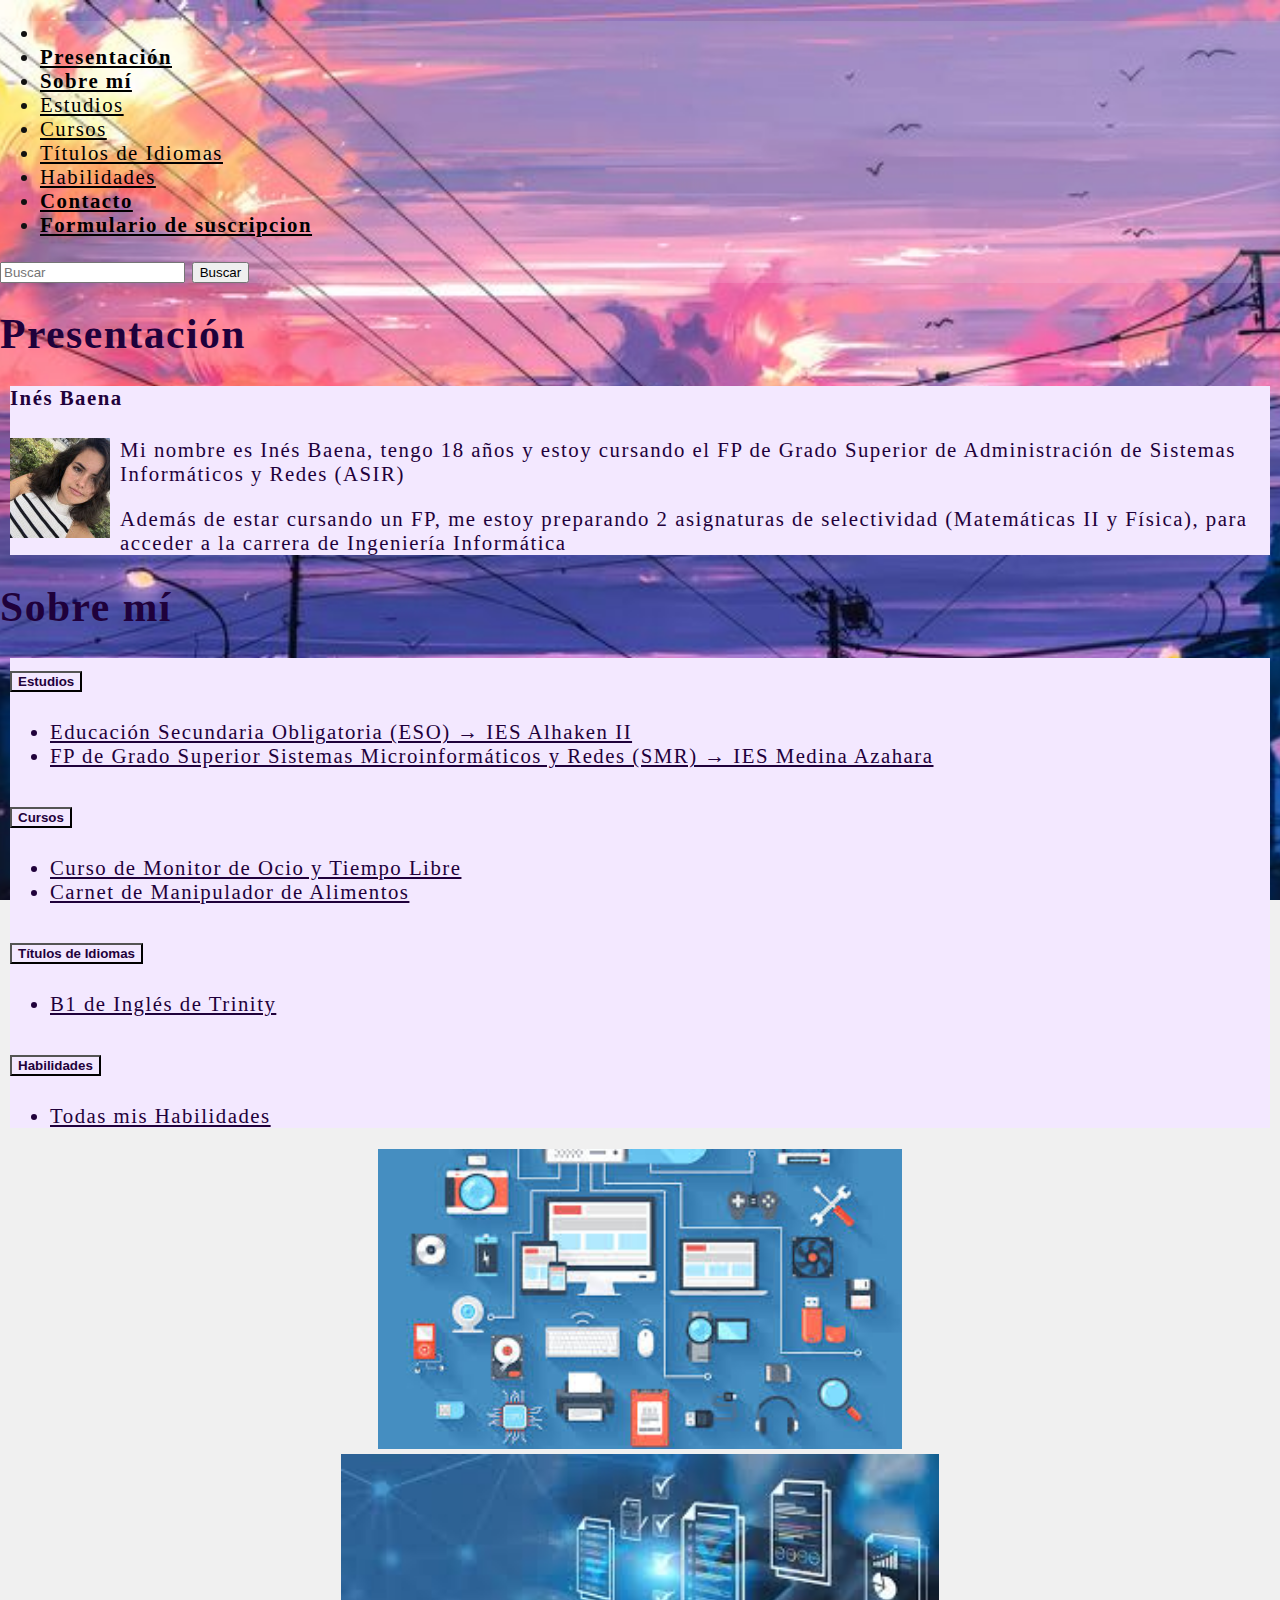
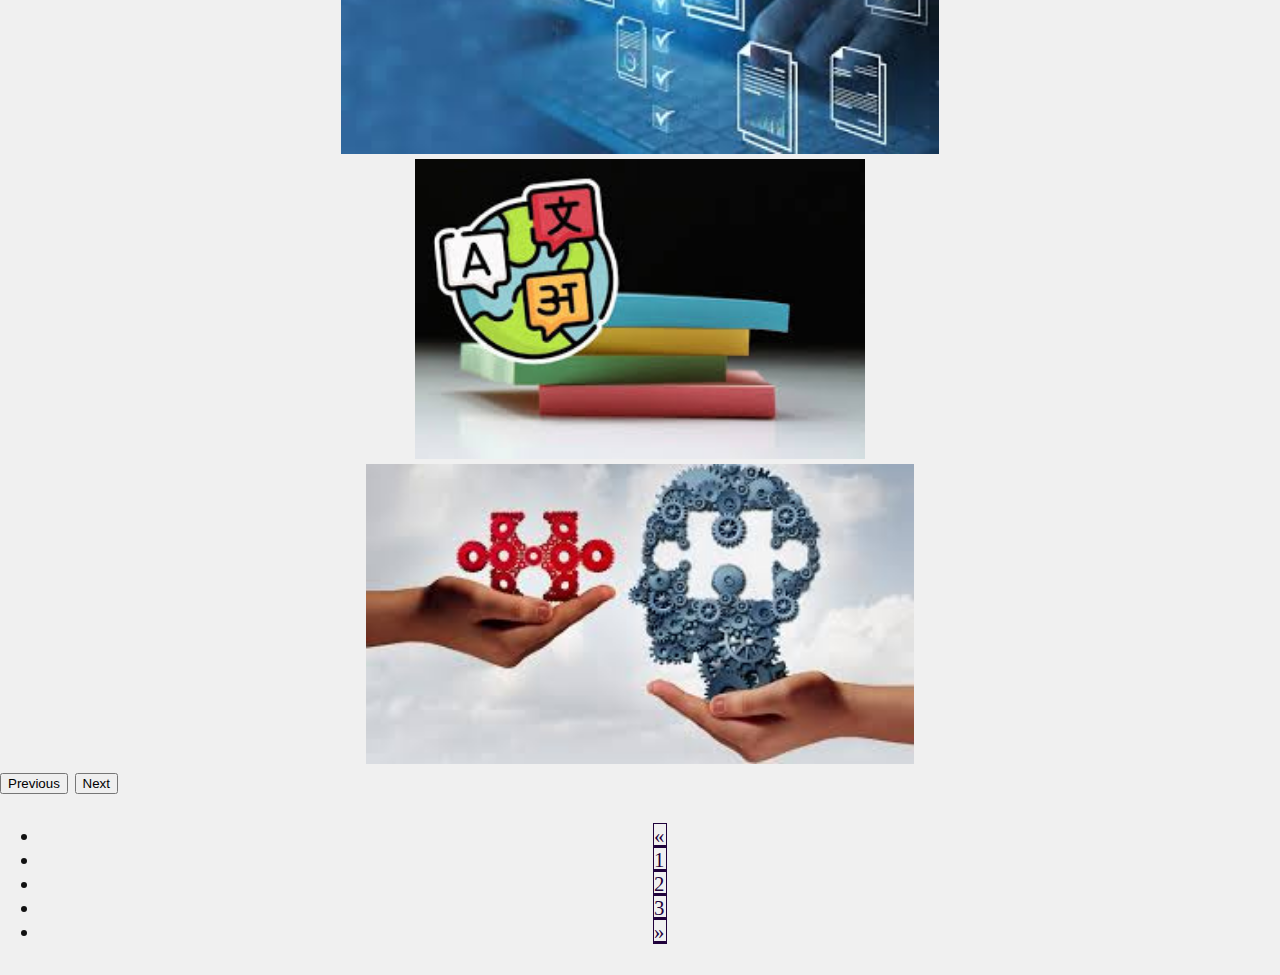
<file: index.html>
<!DOCTYPE html>
<html lang="en">
<head>
    <meta charset="UTF-8">
    <meta name="viewport" content="width=device-width, initial-scale=1.0">
    <title>Porfolio Ines Baena Rubio</title>
    <link href="https://cdn.jsdelivr.net/npm/bootstrap@5.3.8/dist/css/bootstrap.min.css" rel="stylesheet" integrity="sha384-sRIl4kxILFvY47J16cr9ZwB07vP4J8+LH7qKQnuqkuIAvNWLzeN8tE5YBujZqJLB" crossorigin="anonymous">
    <link href="https://cdn.jsdelivr.net/npm/bootstrap@5.3.8/dist/css/bootstrap.min.css" rel="stylesheet" integrity="sha384-sRIl4kxILFvY47J16cr9ZwB07vP4J8+LH7qKQnuqkuIAvNWLzeN8tE5YBujZqJLB" crossorigin="anonymous">
    <link rel="stylesheet" href="estilos/style.css">
</head>
<body>
    <script src="https://cdn.jsdelivr.net/npm/bootstrap@5.3.8/dist/js/bootstrap.bundle.min.js" integrity="sha384-FKyoEForCGlyvwx9Hj09JcYn3nv7wiPVlz7YYwJrWVcXK/BmnVDxM+D2scQbITxI" crossorigin="anonymous"></script>
    <nav class="navbar navbar-expand-lg bg-info">
    <div class="container-fluid">
        <div class="collapse navbar-collapse" id="navbarSupportedContent">
        <ul class="navbar-nav me-auto mb-2 mb-lg-0">
            <li class="nav-item">
            <li class="nav-item">
            <a class="nav-link active" aria-current="page" href="index.html" target="_blank" rel="noopener noreferrer" style="color: rgb(0, 0, 0);"><b>Presentación</b></a>
            </li>
            <li class="nav-item">
            <a class="nav-link active" aria-current="page" href="index.html" target="_blank" rel="noopener noreferrer" style="color: rgb(0, 0, 0);"><b>Sobre mí</b></a>
            </li>
            <li class="nav-item">
            <a class="nav-link active" aria-current="page" href="./paginas/pagina2.html" target="_blank" rel="noopener noreferrer" style="color: rgb(0, 0, 0);">Estudios</a>
            </li>
            <li class="nav-item">
            <a class="nav-link active" aria-current="page" href="./paginas/pagina2.html" target="_blank" rel="noopener noreferrer" style="color: rgb(0, 0, 0);">Cursos</a>
            </li>
            <li class="nav-item">
            <a class="nav-link active" aria-current="page" href="./paginas/pagina2.html" target="_blank" rel="noopener noreferrer" style="color: rgb(0, 0, 0);">Títulos de Idiomas</a>
            </li>
            <li class="nav-item">
            <a class="nav-link active" aria-current="page" href="./paginas/pagina2.html" target="_blank" rel="noopener noreferrer" style="color: rgb(0, 0, 0);">Habilidades</a>
            </li>
            <li class="nav-item">
            <a class="nav-link active" aria-current="page" href="./paginas/pagina3.html" target="_blank" rel="noopener noreferrer" style="color: rgb(0, 0, 0);"><b>Contacto</b></a>
            </li>
            <li class="nav-item">
            <a class="nav-link active" aria-current="page" href="./paginas/pagina4.html" target="_blank" rel="noopener noreferrer" style="color: rgb(0, 0, 0);"><b>Formulario de suscripcion</b></a>
            </li>
        </ul>
        <form class="d-flex" role="search">
            <input class="form-control me-2" type="search" placeholder="Buscar" aria-label="Search"/>
            <button class="btn btn-dark" type="submit">Buscar</button>
        </form>
        </div>
    </div>
    </nav>
    <section style="color: rgb(31, 1, 59);">
  <h1 style="color: 31, 1, 59;" class="ms-3">Presentación</h1>

  <div data-bs-spy="scroll" data-bs-target="#navbar-example2" data-bs-root-margin="0px 0px -40%" 
       data-bs-smooth-scroll="true" class="scrollspy-example p-3 rounded-2" tabindex="0"
       style="background-color: rgb(243, 232, 255); margin: 10px; color: rgb(31, 1, 59);">

    <h4 id="scrollspyHeading1" style="color: rgb(31, 1, 59);">Inés Baena</h4>
    <img src="images/f1.jpg" class="img-thumbnail" style="float: left; margin-right: 10px;">        

    <p>Mi nombre es Inés Baena, tengo 18 años y estoy cursando el FP de Grado Superior de Administración de Sistemas Informáticos y Redes (ASIR)</p>
    <p>Además de estar cursando un FP, me estoy preparando 2 asignaturas de selectividad (Matemáticas II y Física), para acceder a la carrera de Ingeniería Informática</p>
  </div>
</section>

  <h1 style="color: rgb(31, 1, 59);" class="ms-3">Sobre mí</h1>
  <div class="accordion accordion-flush" id="accordionFlushExample" 
       style="margin: 10px; background-color: rgb(243, 232, 255); border-radius: 10px;">

    <div class="accordion-item" style="background-color: rgb(243, 232, 255);" style="font-size: 1.3;">
      <h2 class="accordion-header">
        <button class="accordion-button collapsed" type="button" data-bs-toggle="collapse"
          data-bs-target="#flush-collapseOne" aria-expanded="false" aria-controls="flush-collapseOne"
          style="background-color: rgb(243, 232, 255); color: blueviolet;">
          <b style="color: rgb(31, 1, 59);" style="font-size: 1.3;">Estudios</b>
        </button>
      </h2>
      <div id="flush-collapseOne" class="accordion-collapse collapse" data-bs-parent="#accordionFlushExample">
        <div class="accordion-body" style="color: rgb(31, 1, 59);">
          <ul>
            <li><a href="./paginas/pagina2.html" target="_blank" rel="noopener noreferrer" style="color: rgb(31, 1, 59);">Educación Secundaria Obligatoria (ESO) → IES Alhaken II</a></li>
            <li><a href="./paginas/pagina2.html" target="_blank" rel="noopener noreferrer" style="color: rgb(31, 1, 59);"">FP de Grado Superior Sistemas Microinformáticos y Redes (SMR) → IES Medina Azahara</a></li>
          </ul>
        </div>
      </div>
    </div>

    <div class="accordion-item" style="background-color: rgb(243, 232, 255);">
      <h2 class="accordion-header">
        <button class="accordion-button collapsed" type="button" data-bs-toggle="collapse"
          data-bs-target="#flush-collapseTwo" aria-expanded="false" aria-controls="flush-collapseTwo"
          style="background-color: rgb(243, 232, 255); color: blueviolet;">
          <b style="color: rgb(31, 1, 59);" style="font-size: 1.3;">Cursos</b>
        </button>
      </h2>
      <div id="flush-collapseTwo" class="accordion-collapse collapse" data-bs-parent="#accordionFlushExample">
        <div class="accordion-body" style="color: rgb(31, 1, 59);">
          <ul>
            <li><a href="./paginas/pagina2.html" target="_blank" rel="noopener noreferrer" style="color: rgb(31, 1, 59);">Curso de Monitor de Ocio y Tiempo Libre</a></li>
            <li><a href="./paginas/pagina2.html" target="_blank" rel="noopener noreferrer" style="color: rgb(31, 1, 59);">Carnet de Manipulador de Alimentos</a></li>
          </ul>
        </div>
      </div>
    </div>

    <div class="accordion-item" style="background-color: rgb(243, 232, 255);">
      <h2 class="accordion-header">
        <button class="accordion-button collapsed" type="button" data-bs-toggle="collapse"
          data-bs-target="#flush-collapseThree" aria-expanded="false" aria-controls="flush-collapseThree"
          style="background-color: rgb(243, 232, 255); color: blueviolet;">
          <b style="color: rgb(31, 1, 59);" style="font-size: 1.3;">Títulos de Idiomas</b>
        </button>
      </h2>
      <div id="flush-collapseThree" class="accordion-collapse collapse" data-bs-parent="#accordionFlushExample">
        <div class="accordion-body" style="color: rgb(31, 1, 59);">
          <ul>
            <li><a href="./paginas/pagina2.html" target="_blank" rel="noopener noreferrer" style="color: rgb(31, 1, 59);"">B1 de Inglés de Trinity</a></li>
          </ul>
        </div>
      </div>
    </div>

    <div class="accordion-item" style="background-color: rgb(243, 232, 255);">
      <h2 class="accordion-header">
        <button class="accordion-button collapsed" type="button" data-bs-toggle="collapse"
          data-bs-target="#flush-collapseFour" aria-expanded="false" aria-controls="flush-collapseFour"
          style="background-color: rgb(243, 232, 255); color: blueviolet;">
          <b style="color: rgb(31, 1, 59);" style="font-size: 1.3;">Habilidades</b>
        </button>
      </h2>
      <div id="flush-collapseFour" class="accordion-collapse collapse" data-bs-parent="#accordionFlushExample">
        <div class="accordion-body" style="color: rgb(31, 1, 59);">
          <ul>
            <li><a href="./paginas/pagina2.html" target="_blank" rel="noopener noreferrer" style="color: rgb(31, 1, 59);"">Todas mis Habilidades</a></li>
          </ul>
        </div>
      </div>
    </div>

  </div>
</section>
<section>
<div id="carouselExample" class="carousel slide">
  <div class="carousel-inner">
    <div class="carousel-item active">
      <center><img src="./images/f3.jpeg" class="d-block w-50" alt="..." height="300"></center>
    </div>
    <div class="carousel-item">
      <center><img src="./images/f4.jpeg" class="d-block w-50" alt="..." height="300"></center>
    </div>
    <div class="carousel-item">
      <center><img src="./images/f9.jpeg" class="d-block w-50" alt="..." height="300"></center>
    </div>
    <div class="carousel-item">
      <center><img src="./images/f10.jpeg" class="d-block w-50" alt="..." height="300"></center>
    </div>
  </div>
  <button class="carousel-control-prev" type="button" data-bs-target="#carouselExample" data-bs-slide="prev">
    <span class="carousel-control-prev-icon" aria-hidden="true"></span>
    <span class="visually-hidden">Previous</span>
  </button>
  <button class="carousel-control-next" type="button" data-bs-target="#carouselExample" data-bs-slide="next">
    <span class="carousel-control-next-icon" aria-hidden="true"></span>
    <span class="visually-hidden">Next</span>
  </button>
</div>
</section>
<footer>
  <div class="footer-content">
  <nav aria-label="Page navigation example">
    <ul class="pagination justify-content-center">
      <li class="page-item">
        <a class="page-link" href="#" aria-label="Previous">
          <span aria-hidden="true">&laquo;</span>
        </a>
      </li>
      <li class="page-item"><a class="page-link" href="index.html" target="_blank" rel="noopener noreferrer">1</a></li>
      <li class="page-item"><a class="page-link" href="./paginas/pagina2.html" target="_blank" rel="noopener noreferrer">2</a></li>
      <li class="page-item"><a class="page-link" href="./paginas/pagina3.html" target="_blank" rel="noopener noreferrer">3</a></li>    
      <li class="page-item">
        <a class="page-link" href="paginas/pagina2.html" aria-label="Next">
          <span aria-hidden="true">&raquo;</span>
        </a>
      </li>
    </ul>
  </nav>
  </div>
</footer>
</body>
</html>
</file>
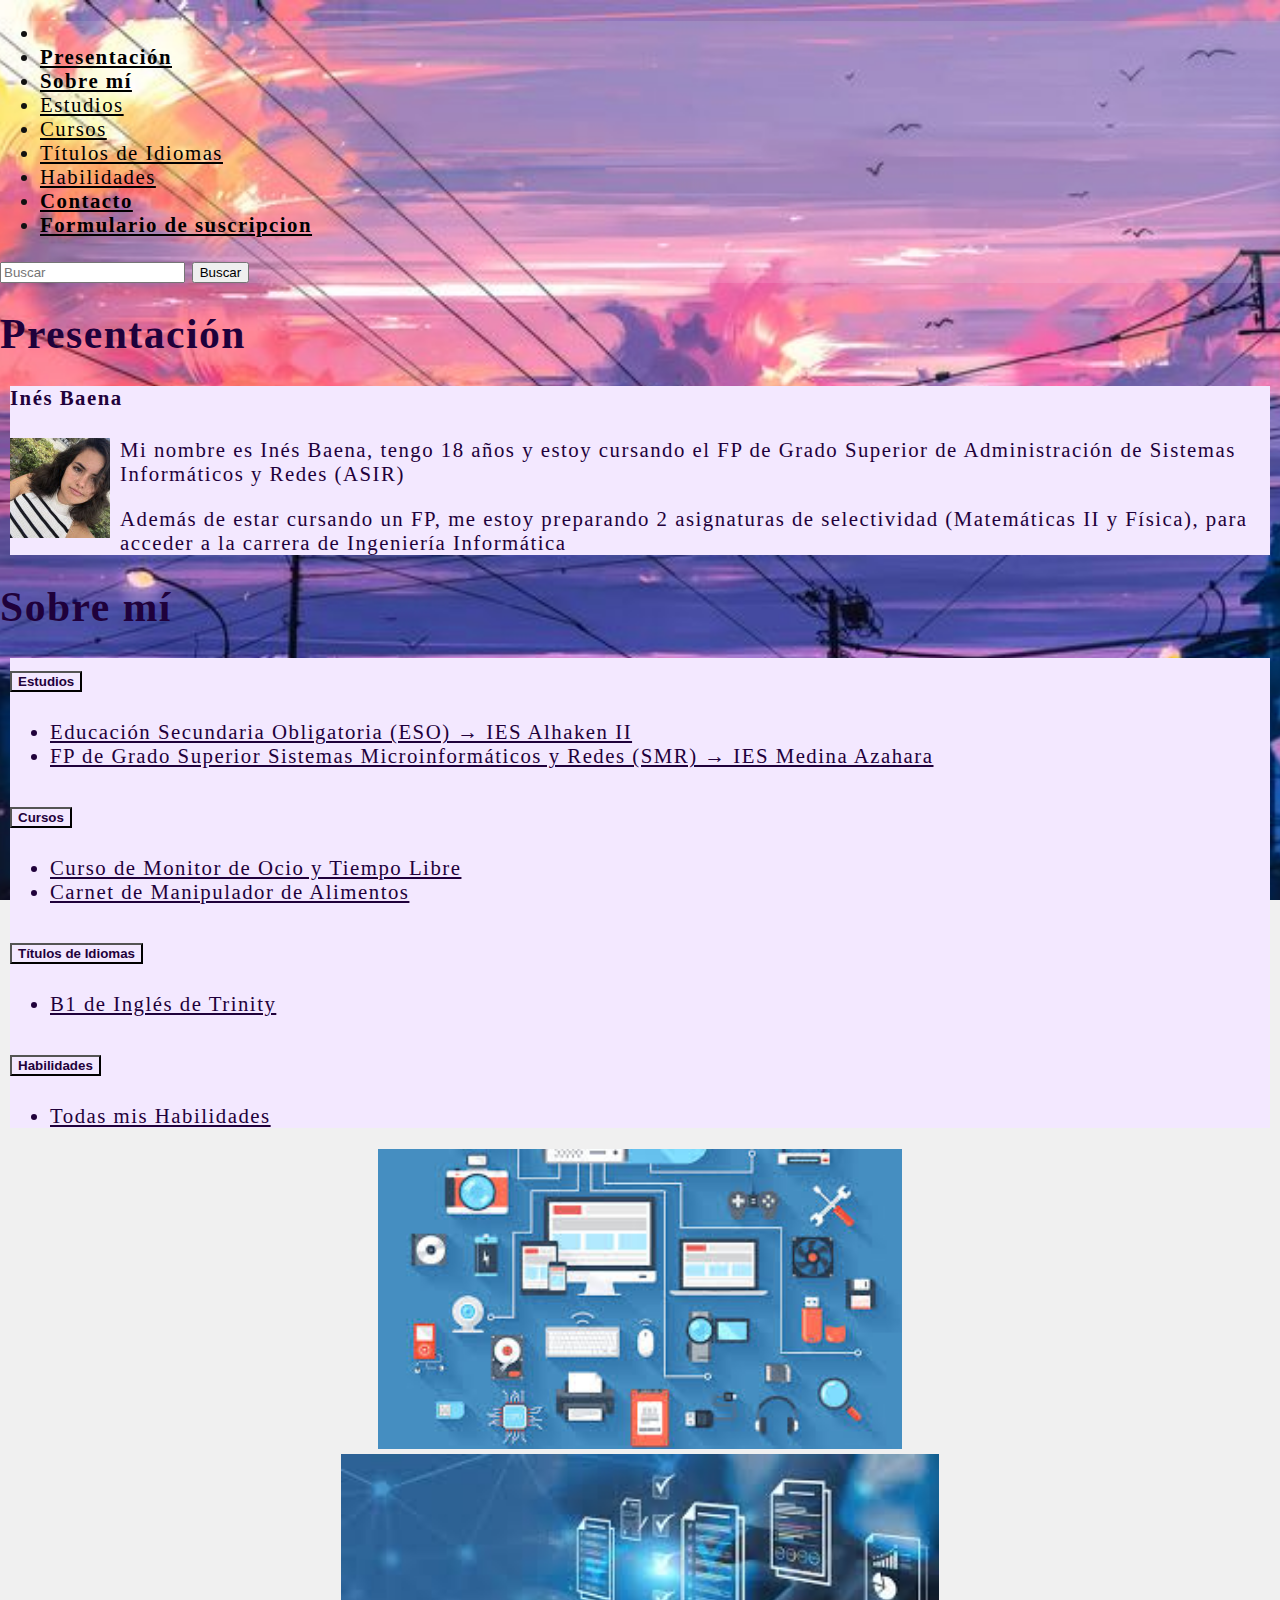
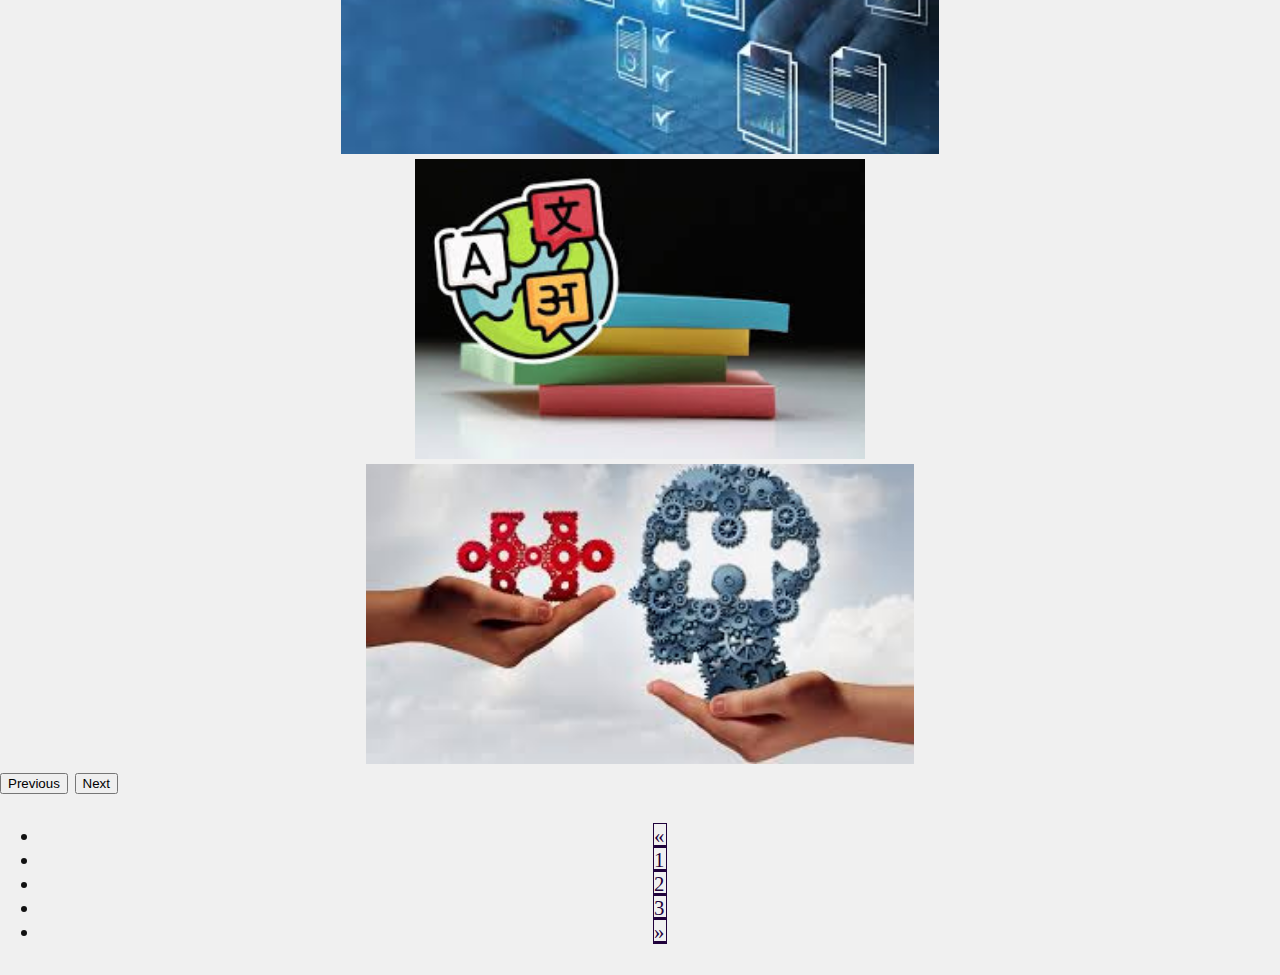
<file: PORFOLIO/index.html>
<!DOCTYPE html>
<html lang="en">
<head>
    <meta charset="UTF-8">
    <meta name="viewport" content="width=device-width, initial-scale=1.0">
    <title>Porfolio Ines Baena Rubio</title>
    <link href="https://cdn.jsdelivr.net/npm/bootstrap@5.3.8/dist/css/bootstrap.min.css" rel="stylesheet" integrity="sha384-sRIl4kxILFvY47J16cr9ZwB07vP4J8+LH7qKQnuqkuIAvNWLzeN8tE5YBujZqJLB" crossorigin="anonymous">
    <link href="https://cdn.jsdelivr.net/npm/bootstrap@5.3.8/dist/css/bootstrap.min.css" rel="stylesheet" integrity="sha384-sRIl4kxILFvY47J16cr9ZwB07vP4J8+LH7qKQnuqkuIAvNWLzeN8tE5YBujZqJLB" crossorigin="anonymous">
    <link rel="stylesheet" href="estilos/style.css">
</head>
<body>
    <script src="https://cdn.jsdelivr.net/npm/bootstrap@5.3.8/dist/js/bootstrap.bundle.min.js" integrity="sha384-FKyoEForCGlyvwx9Hj09JcYn3nv7wiPVlz7YYwJrWVcXK/BmnVDxM+D2scQbITxI" crossorigin="anonymous"></script>
    <nav class="navbar navbar-expand-lg bg-info">
    <div class="container-fluid">
        <div class="collapse navbar-collapse" id="navbarSupportedContent">
        <ul class="navbar-nav me-auto mb-2 mb-lg-0">
            <li class="nav-item">
            <li class="nav-item">
            <a class="nav-link active" aria-current="page" href="index.html" target="_blank" rel="noopener noreferrer" style="color: rgb(0, 0, 0);"><b>Presentación</b></a>
            </li>
            <li class="nav-item">
            <a class="nav-link active" aria-current="page" href="index.html" target="_blank" rel="noopener noreferrer" style="color: rgb(0, 0, 0);"><b>Sobre mí</b></a>
            </li>
            <li class="nav-item">
            <a class="nav-link active" aria-current="page" href="pagina2.html" target="_blank" rel="noopener noreferrer" style="color: rgb(0, 0, 0);">Estudios</a>
            </li>
            <li class="nav-item">
            <a class="nav-link active" aria-current="page" href="pagina2.html" target="_blank" rel="noopener noreferrer" style="color: rgb(0, 0, 0);">Cursos</a>
            </li>
            <li class="nav-item">
            <a class="nav-link active" aria-current="page" href="pagina2.html" target="_blank" rel="noopener noreferrer" style="color: rgb(0, 0, 0);">Títulos de Idiomas</a>
            </li>
            <li class="nav-item">
            <a class="nav-link active" aria-current="page" href="pagina2.html" target="_blank" rel="noopener noreferrer" style="color: rgb(0, 0, 0);">Habilidades</a>
            </li>
            <li class="nav-item">
            <a class="nav-link active" aria-current="page" href="pagina3.html" target="_blank" rel="noopener noreferrer" style="color: rgb(0, 0, 0);"><b>Contacto</b></a>
            </li>
            <li class="nav-item">
            <a class="nav-link active" aria-current="page" href="pagina4.html" target="_blank" rel="noopener noreferrer" style="color: rgb(0, 0, 0);"><b>Formulario de suscripcion</b></a>
            </li>
        </ul>
        <form class="d-flex" role="search">
            <input class="form-control me-2" type="search" placeholder="Buscar" aria-label="Search"/>
            <button class="btn btn-dark" type="submit">Buscar</button>
        </form>
        </div>
    </div>
    </nav>
    <section style="color: rgb(31, 1, 59);">
  <h1 style="color: 31, 1, 59;" class="ms-3">Presentación</h1>

  <div data-bs-spy="scroll" data-bs-target="#navbar-example2" data-bs-root-margin="0px 0px -40%" 
       data-bs-smooth-scroll="true" class="scrollspy-example p-3 rounded-2" tabindex="0"
       style="background-color: rgb(243, 232, 255); margin: 10px; color: rgb(31, 1, 59);">

    <h4 id="scrollspyHeading1" style="color: rgb(31, 1, 59);">Inés Baena</h4>
    <img src="images/f1.jpg" class="img-thumbnail" style="float: left; margin-right: 10px;">        

    <p>Mi nombre es Inés Baena, tengo 18 años y estoy cursando el FP de Grado Superior de Administración de Sistemas Informáticos y Redes (ASIR)</p>
    <p>Además de estar cursando un FP, me estoy preparando 2 asignaturas de selectividad (Matemáticas II y Física), para acceder a la carrera de Ingeniería Informática</p>
  </div>
</section>

  <h1 style="color: rgb(31, 1, 59);" class="ms-3">Sobre mí</h1>
  <div class="accordion accordion-flush" id="accordionFlushExample" 
       style="margin: 10px; background-color: rgb(243, 232, 255); border-radius: 10px;">

    <div class="accordion-item" style="background-color: rgb(243, 232, 255);" style="font-size: 1.3;">
      <h2 class="accordion-header">
        <button class="accordion-button collapsed" type="button" data-bs-toggle="collapse"
          data-bs-target="#flush-collapseOne" aria-expanded="false" aria-controls="flush-collapseOne"
          style="background-color: rgb(243, 232, 255); color: blueviolet;">
          <b style="color: rgb(31, 1, 59);" style="font-size: 1.3;">Estudios</b>
        </button>
      </h2>
      <div id="flush-collapseOne" class="accordion-collapse collapse" data-bs-parent="#accordionFlushExample">
        <div class="accordion-body" style="color: rgb(31, 1, 59);">
          <ul>
            <li><a href="pagina2.html" target="_blank" rel="noopener noreferrer" style="color: rgb(31, 1, 59);">Educación Secundaria Obligatoria (ESO) → IES Alhaken II</a></li>
            <li><a href="pagina2.html" target="_blank" rel="noopener noreferrer" style="color: rgb(31, 1, 59);"">FP de Grado Superior Sistemas Microinformáticos y Redes (SMR) → IES Medina Azahara</a></li>
          </ul>
        </div>
      </div>
    </div>

    <div class="accordion-item" style="background-color: rgb(243, 232, 255);">
      <h2 class="accordion-header">
        <button class="accordion-button collapsed" type="button" data-bs-toggle="collapse"
          data-bs-target="#flush-collapseTwo" aria-expanded="false" aria-controls="flush-collapseTwo"
          style="background-color: rgb(243, 232, 255); color: blueviolet;">
          <b style="color: rgb(31, 1, 59);" style="font-size: 1.3;">Cursos</b>
        </button>
      </h2>
      <div id="flush-collapseTwo" class="accordion-collapse collapse" data-bs-parent="#accordionFlushExample">
        <div class="accordion-body" style="color: rgb(31, 1, 59);">
          <ul>
            <li><a href="pagina2.html" target="_blank" rel="noopener noreferrer" style="color: rgb(31, 1, 59);">Curso de Monitor de Ocio y Tiempo Libre</a></li>
            <li><a href="pagina2.html" target="_blank" rel="noopener noreferrer" style="color: rgb(31, 1, 59);">Carnet de Manipulador de Alimentos</a></li>
          </ul>
        </div>
      </div>
    </div>

    <div class="accordion-item" style="background-color: rgb(243, 232, 255);">
      <h2 class="accordion-header">
        <button class="accordion-button collapsed" type="button" data-bs-toggle="collapse"
          data-bs-target="#flush-collapseThree" aria-expanded="false" aria-controls="flush-collapseThree"
          style="background-color: rgb(243, 232, 255); color: blueviolet;">
          <b style="color: rgb(31, 1, 59);" style="font-size: 1.3;">Títulos de Idiomas</b>
        </button>
      </h2>
      <div id="flush-collapseThree" class="accordion-collapse collapse" data-bs-parent="#accordionFlushExample">
        <div class="accordion-body" style="color: rgb(31, 1, 59);">
          <ul>
            <li><a href="pagina2.html" target="_blank" rel="noopener noreferrer" style="color: rgb(31, 1, 59);"">B1 de Inglés de Trinity</a></li>
          </ul>
        </div>
      </div>
    </div>

    <div class="accordion-item" style="background-color: rgb(243, 232, 255);">
      <h2 class="accordion-header">
        <button class="accordion-button collapsed" type="button" data-bs-toggle="collapse"
          data-bs-target="#flush-collapseFour" aria-expanded="false" aria-controls="flush-collapseFour"
          style="background-color: rgb(243, 232, 255); color: blueviolet;">
          <b style="color: rgb(31, 1, 59);" style="font-size: 1.3;">Habilidades</b>
        </button>
      </h2>
      <div id="flush-collapseFour" class="accordion-collapse collapse" data-bs-parent="#accordionFlushExample">
        <div class="accordion-body" style="color: rgb(31, 1, 59);">
          <ul>
            <li><a href="pagina2.html" target="_blank" rel="noopener noreferrer" style="color: rgb(31, 1, 59);"">Todas mis Habilidades</a></li>
          </ul>
        </div>
      </div>
    </div>

  </div>
</section>
<section>
<div id="carouselExample" class="carousel slide">
  <div class="carousel-inner">
    <div class="carousel-item active">
      <center><img src="./images/f3.jpeg" class="d-block w-50" alt="..." height="300"></center>
    </div>
    <div class="carousel-item">
      <center><img src="./images/f4.jpeg" class="d-block w-50" alt="..." height="300"></center>
    </div>
    <div class="carousel-item">
      <center><img src="./images/f9.jpeg" class="d-block w-50" alt="..." height="300"></center>
    </div>
    <div class="carousel-item">
      <center><img src="./images/f10.jpeg" class="d-block w-50" alt="..." height="300"></center>
    </div>
  </div>
  <button class="carousel-control-prev" type="button" data-bs-target="#carouselExample" data-bs-slide="prev">
    <span class="carousel-control-prev-icon" aria-hidden="true"></span>
    <span class="visually-hidden">Previous</span>
  </button>
  <button class="carousel-control-next" type="button" data-bs-target="#carouselExample" data-bs-slide="next">
    <span class="carousel-control-next-icon" aria-hidden="true"></span>
    <span class="visually-hidden">Next</span>
  </button>
</div>
</section>
<footer>
  <nav aria-label="Page navigation example">
    <ul class="pagination justify-content-center">
      <li class="page-item">
        <a class="page-link" href="#" aria-label="Previous">
          <span aria-hidden="true">&laquo;</span>
        </a>
      </li>
      <li class="page-item"><a class="page-link" href="index.html" target="_blank" rel="noopener noreferrer">1</a></li>
      <li class="page-item"><a class="page-link" href="pagina2.html" target="_blank" rel="noopener noreferrer">2</a></li>
      <li class="page-item"><a class="page-link" href="pagina3.html" target="_blank" rel="noopener noreferrer">3</a></li>    
      <li class="page-item">
        <a class="page-link" href="pagina2.html" aria-label="Next">
          <span aria-hidden="true">&raquo;</span>
        </a>
      </li>
    </ul>
  </nav>
</footer>
</body>
</html>
</file>
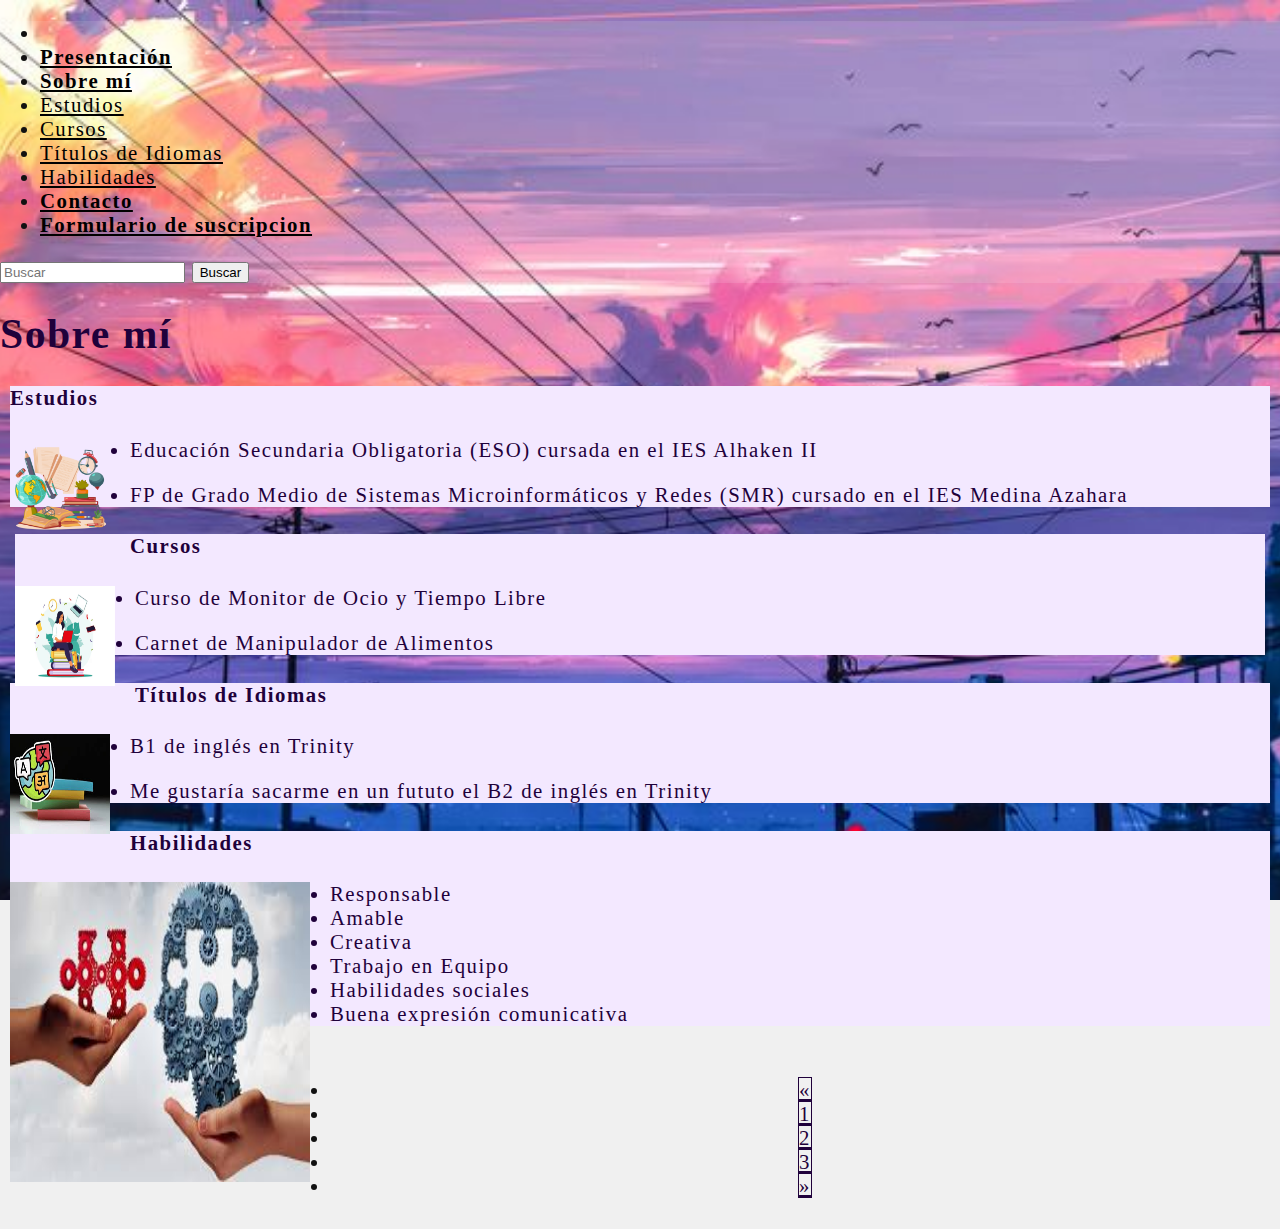
<file: paginas/pagina2.html>
<!DOCTYPE html>
<html lang="en">
<head>
    <meta charset="UTF-8">
    <meta name="viewport" content="width=device-width, initial-scale=1.0">
    <title>Porfolio Ines Baena Rubio</title>
    <link href="https://cdn.jsdelivr.net/npm/bootstrap@5.3.8/dist/css/bootstrap.min.css" rel="stylesheet" integrity="sha384-sRIl4kxILFvY47J16cr9ZwB07vP4J8+LH7qKQnuqkuIAvNWLzeN8tE5YBujZqJLB" crossorigin="anonymous">
    <link href="https://cdn.jsdelivr.net/npm/bootstrap@5.3.8/dist/css/bootstrap.min.css" rel="stylesheet" integrity="sha384-sRIl4kxILFvY47J16cr9ZwB07vP4J8+LH7qKQnuqkuIAvNWLzeN8tE5YBujZqJLB" crossorigin="anonymous">
    <link rel="stylesheet" href="../estilos/style.css">
</head>
<body>
    <script src="https://cdn.jsdelivr.net/npm/bootstrap@5.3.8/dist/js/bootstrap.bundle.min.js" integrity="sha384-FKyoEForCGlyvwx9Hj09JcYn3nv7wiPVlz7YYwJrWVcXK/BmnVDxM+D2scQbITxI" crossorigin="anonymous"></script>
    <nav class="navbar navbar-expand-lg bg-info">
    <div class="container-fluid">
        <div class="collapse navbar-collapse" id="navbarSupportedContent">
        <ul class="navbar-nav me-auto mb-2 mb-lg-0">
            <li class="nav-item">
            <li class="nav-item">
            <a class="nav-link active" aria-current="page" href="../index.html" target="_blank" rel="noopener noreferrer" style="color: rgb(0, 0, 0);"><b>Presentación</b></a>
            </li>
            <li class="nav-item">
            <a class="nav-link active" aria-current="page" href="./paginas/index.html" target="_blank" rel="noopener noreferrer" style="color: rgb(0, 0, 0);"><b>Sobre mí</b></a>
            </li>
            <li class="nav-item">
            <a class="nav-link active" aria-current="page" href="./pagina2.html" target="_blank" rel="noopener noreferrer" style="color: rgb(0, 0, 0);">Estudios</a>
            </li>
            <li class="nav-item">
            <a class="nav-link active" aria-current="page" href="pagina2.html" target="_blank" rel="noopener noreferrer" style="color: rgb(0, 0, 0);">Cursos</a>
            </li>
            <li class="nav-item">
            <a class="nav-link active" aria-current="page" href="pagina2.html" target="_blank" rel="noopener noreferrer" style="color: rgb(0, 0, 0);">Títulos de Idiomas</a>
            </li>
            <li class="nav-item">
            <a class="nav-link active" aria-current="page" href="pagina2.html" target="_blank" rel="noopener noreferrer" style="color: rgb(0, 0, 0);">Habilidades</a>
            </li>
            <li class="nav-item">
            <a class="nav-link active" aria-current="page" href="pagina3.html" target="_blank" rel="noopener noreferrer" style="color: rgb(0, 0, 0);"><b>Contacto</b></a>
            </li>
            <li class="nav-item">
            <a class="nav-link active" aria-current="page" href="pagina4.html" target="_blank" rel="noopener noreferrer" style="color: rgb(0, 0, 0);"><b>Formulario de suscripcion</b></a>
            </li>
        </ul>
        <form class="d-flex" role="search">
            <input class="form-control me-2" type="search" placeholder="Buscar" aria-label="Search"/>
            <button class="btn btn-dark" type="submit">Buscar</button>
        </form>
        </div>
    </div>
    </nav>
    <section style="color: rgb(31, 1, 59);">
  <h1 style="color: 31, 1, 59;" class="ms-3">Sobre mí</h1>

  <div data-bs-spy="scroll" data-bs-target="#navbar-example2" data-bs-root-margin="0px 0px -40%" 
       data-bs-smooth-scroll="true" class="scrollspy-example p-3 rounded-2" tabindex="0"
       style="background-color: rgb(243, 232, 255); margin: 10px; color: rgb(31, 1, 59);">

    <h4 id="scrollspyHeading1" style="color: rgb(31, 1, 59);">Estudios</h4>
    <img src="../images/f7.png" class="img-thumbnail" style="float: left; margin-right: 20px;" height="100" width="100">        
    <ul>
    <p></p>
    <li>Educación Secundaria Obligatoria (ESO) cursada en el IES Alhaken II</li>
    <p></p>
    <li>FP de Grado Medio de Sistemas Microinformáticos y Redes (SMR) cursado en el IES Medina Azahara</li>
    </ul>
  </div>
  <div data-bs-spy="scroll" data-bs-target="#navbar-example2" data-bs-root-margin="0px 0px -40%" 
       data-bs-smooth-scroll="true" class="scrollspy-example p-3 rounded-2" tabindex="0"
       style="background-color: rgb(243, 232, 255); margin: 15px; color: rgb(31, 1, 59);">

    <h4 id="scrollspyHeading1" style="color: rgb(31, 1, 59);">Cursos</h4>
    <img src="../images/f8.png" class="img-thumbnail" style="float: left; margin-right: 20px;"height="100" width="100">        
    <ul>
    <p></p>
    <li>Curso de Monitor de Ocio y Tiempo Libre</li>
    <p></p>
    <li>Carnet de Manipulador de Alimentos</li>
    </ul>
  </div>
  <div data-bs-spy="scroll" data-bs-target="#navbar-example2" data-bs-root-margin="0px 0px -40%" 
       data-bs-smooth-scroll="true" class="scrollspy-example p-3 rounded-2" tabindex="0"
       style="background-color: rgb(243, 232, 255); margin: 10px; color: rgb(31, 1, 59);">

    <h4 id="scrollspyHeading1" style="color: rgb(31, 1, 59);">Títulos de Idiomas</h4>
    <img src="../images/f9.jpeg" class="img-thumbnail" style="float: left; margin-right: 20px;" height="100" width="100">        
    <ul>
    <p></p>
    <li>B1 de inglés en Trinity</li>
    <p></p>
    <li>Me gustaría sacarme en un fututo el B2 de inglés en Trinity</li>
    </ul>
  </div>
  <div data-bs-spy="scroll" data-bs-target="#navbar-example2" data-bs-root-margin="0px 0px -40%" 
       data-bs-smooth-scroll="true" class="scrollspy-example p-3 rounded-2" tabindex="0"
       style="background-color: rgb(243, 232, 255); margin: 10px; color: rgb(31, 1, 59);">

    <h4 id="scrollspyHeading1" style="color: rgb(31, 1, 59);">Habilidades</h4>
    <img src="../images/f10.jpeg" class="img-thumbnail" style="float: left; margin-right: 20px;" height="300" width="300">      
    <ul>
    <li>Responsable</li>
    <li>Amable</li>
    <li>Creativa</li>
    <li>Trabajo en Equipo</li>
    <li>Habilidades sociales</li>
    <li>Buena expresión comunicativa</li>
    </ul>
  </div>
</section>
<footer>
  <div class="footer-content">
  <nav aria-label="Page navigation example">
    <ul class="pagination justify-content-center">
      <li class="page-item">
        <a class="page-link" href="../index.html" aria-label="Previous">
          <span aria-hidden="true">&laquo;</span>
        </a>
      </li>
      <li class="page-item"><a class="page-link" href="../index.html" target="_blank" rel="noopener noreferrer">1</a></li>
      <li class="page-item"><a class="page-link" href="pagina2.html" target="_blank" rel="noopener noreferrer">2</a></li>
      <li class="page-item"><a class="page-link" href="pagina3.html" target="_blank" rel="noopener noreferrer">3</a></li>    
      <li class="page-item">
        <a class="page-link" href="pagina3.html" aria-label="Next">
          <span aria-hidden="true">&raquo;</span>
        </a>
      </li>
    </ul>
  </nav>
  </div>
  </footer>
</footer>
</body>
</html>
</file>
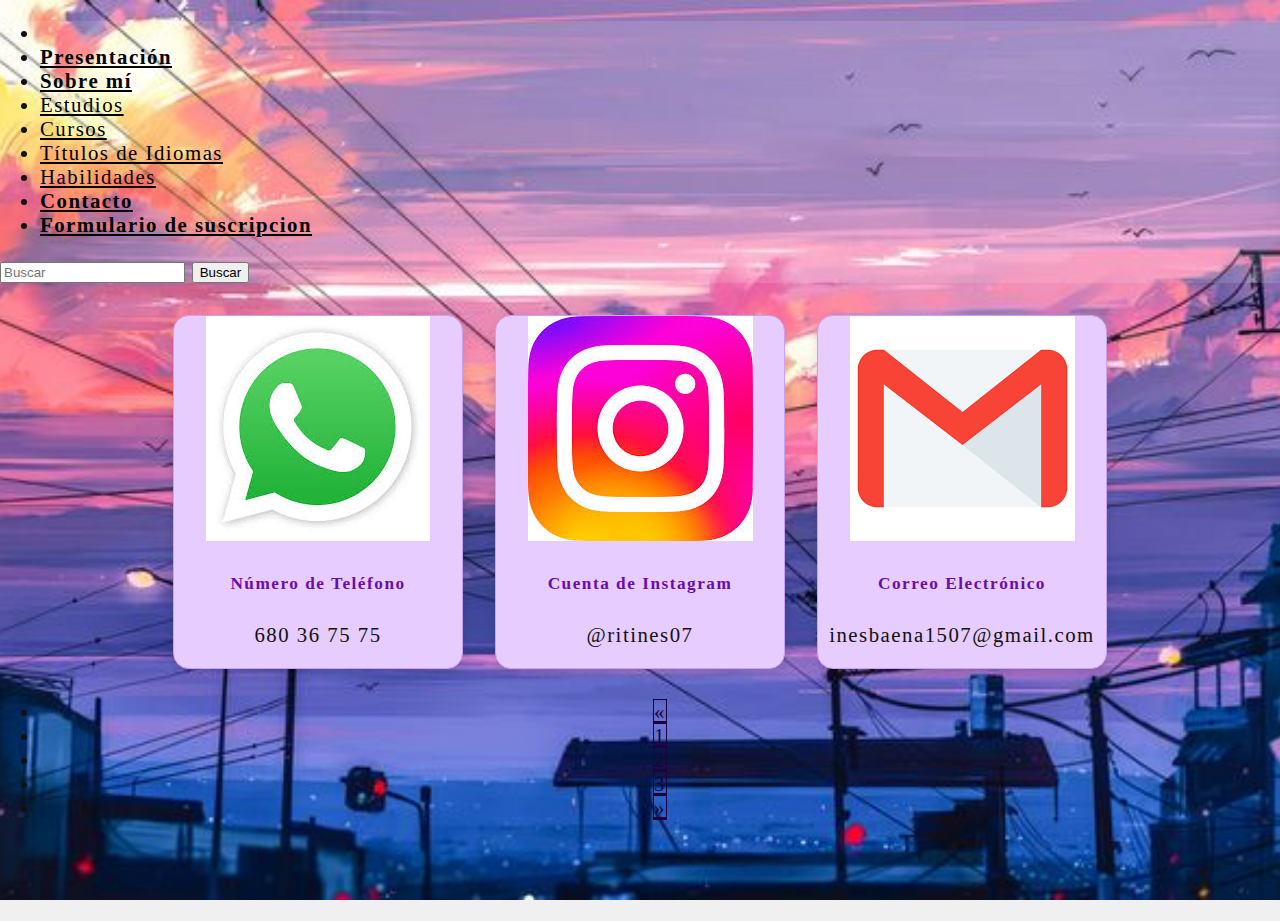
<file: paginas/pagina3.html>
<!DOCTYPE html>
<html lang="en">
<head>
    <meta charset="UTF-8">
    <meta name="viewport" content="width=device-width, initial-scale=1.0">
    <title>Porfolio Ines Baena Rubio</title>
    <link href="https://cdn.jsdelivr.net/npm/bootstrap@5.3.8/dist/css/bootstrap.min.css" rel="stylesheet" integrity="sha384-sRIl4kxILFvY47J16cr9ZwB07vP4J8+LH7qKQnuqkuIAvNWLzeN8tE5YBujZqJLB" crossorigin="anonymous">
    <link href="https://cdn.jsdelivr.net/npm/bootstrap@5.3.8/dist/css/bootstrap.min.css" rel="stylesheet" integrity="sha384-sRIl4kxILFvY47J16cr9ZwB07vP4J8+LH7qKQnuqkuIAvNWLzeN8tE5YBujZqJLB" crossorigin="anonymous">
    <link rel="stylesheet" href="../estilos/style.css">
</head>
<body>
    <script src="https://cdn.jsdelivr.net/npm/bootstrap@5.3.8/dist/js/bootstrap.bundle.min.js" integrity="sha384-FKyoEForCGlyvwx9Hj09JcYn3nv7wiPVlz7YYwJrWVcXK/BmnVDxM+D2scQbITxI" crossorigin="anonymous"></script>
    <nav class="navbar navbar-expand-lg bg-info">
    <div class="container-fluid">
        <div class="collapse navbar-collapse" id="navbarSupportedContent">
        <ul class="navbar-nav me-auto mb-2 mb-lg-0">
            <li class="nav-item">
            <li class="nav-item">
            <a class="nav-link active" aria-current="page" href="../index.html" target="_blank" rel="noopener noreferrer" style="color: rgb(0, 0, 0);"><b>Presentación</b></a>
            </li>
            <li class="nav-item">
            <a class="nav-link active" aria-current="page" href="../index.html" target="_blank" rel="noopener noreferrer" style="color: rgb(0, 0, 0);"><b>Sobre mí</b></a>
            </li>
            <li class="nav-item">
            <a class="nav-link active" aria-current="page" href="pagina2.html" target="_blank" rel="noopener noreferrer" style="color: rgb(0, 0, 0);">Estudios</a>
            </li>
            <li class="nav-item">
            <a class="nav-link active" aria-current="page" href="pagina2.html" target="_blank" rel="noopener noreferrer" style="color: rgb(0, 0, 0);">Cursos</a>
            </li>
            <li class="nav-item">
            <a class="nav-link active" aria-current="page" href="pagina2.html" target="_blank" rel="noopener noreferrer" style="color: rgb(0, 0, 0);">Títulos de Idiomas</a>
            </li>
            <li class="nav-item">
            <a class="nav-link active" aria-current="page" href="pagina2.html" target="_blank" rel="noopener noreferrer" style="color: rgb(0, 0, 0);">Habilidades</a>
            </li>
            <li class="nav-item">
            <a class="nav-link active" aria-current="page" href="pagina3.html" target="_blank" rel="noopener noreferrer" style="color: rgb(0, 0, 0);"><b>Contacto</b></a>
            </li>
            <li class="nav-item">
            <a class="nav-link active" aria-current="page" href="pagina4.html" target="_blank" rel="noopener noreferrer" style="color: rgb(0, 0, 0);"><b>Formulario de suscripcion</b></a>
            </li>
        </ul>
        <form class="d-flex" role="search">
            <input class="form-control me-2" type="search" placeholder="Buscar" aria-label="Search"/>
            <button class="btn btn-dark" type="submit">Buscar</button>
        </form>
        </div>
    </div>
    </nav>
<section class="cards-container">
    <div class="card custom-card" style="width: 18rem;">
        <img src="../images/f12.jpeg" class="card-img-top">
        <div class="card-body">
            <h5 class="card-title">Número de Teléfono</h5>
            <p class="card-text">680 36 75 75</p>
        </div>
    </div>

    <div class="card custom-card" style="width: 18rem;">
        <img src="../images/f11.jpeg" class="card-img-top">
        <div class="card-body">
            <h5 class="card-title">Cuenta de Instagram</h5>
            <p class="card-text">@ritines07</p>
        </div>
    </div>

    <div class="card custom-card" style="width: 18rem;">
        <img src="../images/13.png" class="card-img-top">
        <div class="card-body">
            <h5 class="card-title">Correo Electrónico</h5>
            <p class="card-text">inesbaena1507@gmail.com</p>
        </div>
    </div>
</section>
<footer>
  <nav aria-label="Page navigation example">
    <ul class="pagination justify-content-center">
      <li class="page-item">
        <a class="page-link" href="pagina2.html" aria-label="Previous">
          <span aria-hidden="true">&laquo;</span>
        </a>
      </li>
      <li class="page-item"><a class="page-link" href="index.html" target="_blank" rel="noopener noreferrer">1</a></li>
      <li class="page-item"><a class="page-link" href="pagina2.html" target="_blank" rel="noopener noreferrer">2</a></li>
      <li class="page-item"><a class="page-link" href="pagina3.html" target="_blank" rel="noopener noreferrer">3</a></li>    
      <li class="page-item">
        <a class="page-link" href="pagina4.html" aria-label="Next">
          <span aria-hidden="true">&raquo;</span>
        </a>
      </li>
    </ul>
  </nav>
</footer>
</body>
</html>
</file>
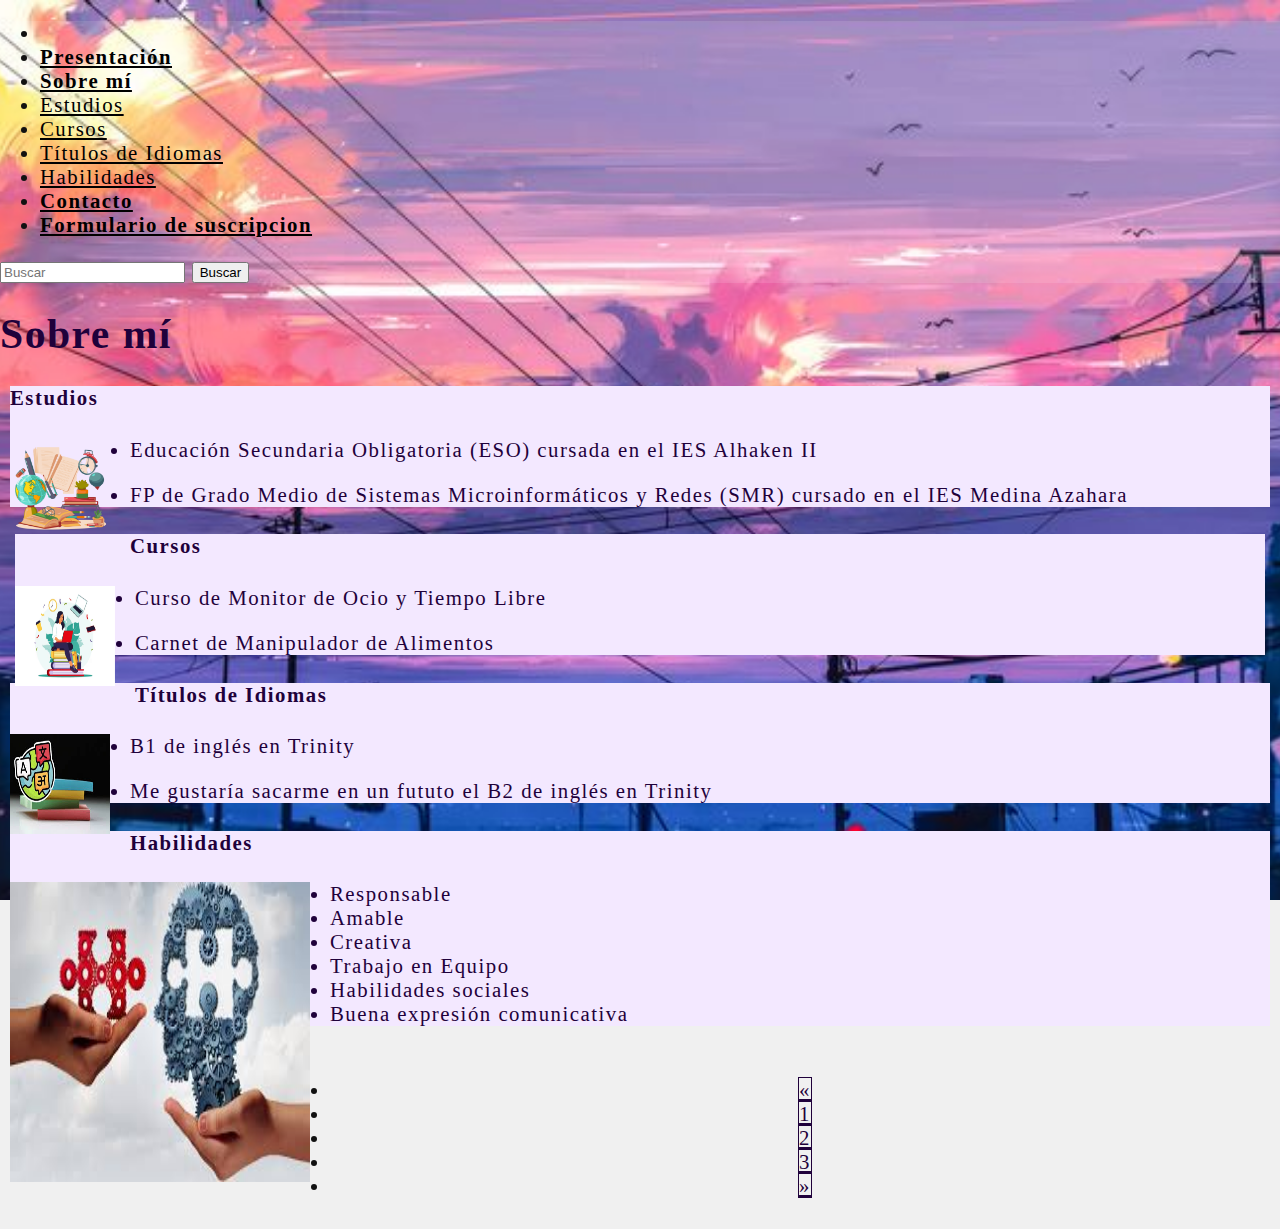
<file: PORFOLIO/pagina2.html>
<!DOCTYPE html>
<html lang="en">
<head>
    <meta charset="UTF-8">
    <meta name="viewport" content="width=device-width, initial-scale=1.0">
    <title>Porfolio Ines Baena Rubio</title>
    <link href="https://cdn.jsdelivr.net/npm/bootstrap@5.3.8/dist/css/bootstrap.min.css" rel="stylesheet" integrity="sha384-sRIl4kxILFvY47J16cr9ZwB07vP4J8+LH7qKQnuqkuIAvNWLzeN8tE5YBujZqJLB" crossorigin="anonymous">
    <link href="https://cdn.jsdelivr.net/npm/bootstrap@5.3.8/dist/css/bootstrap.min.css" rel="stylesheet" integrity="sha384-sRIl4kxILFvY47J16cr9ZwB07vP4J8+LH7qKQnuqkuIAvNWLzeN8tE5YBujZqJLB" crossorigin="anonymous">
    <link rel="stylesheet" href="estilos/style.css">
</head>
<body>
    <script src="https://cdn.jsdelivr.net/npm/bootstrap@5.3.8/dist/js/bootstrap.bundle.min.js" integrity="sha384-FKyoEForCGlyvwx9Hj09JcYn3nv7wiPVlz7YYwJrWVcXK/BmnVDxM+D2scQbITxI" crossorigin="anonymous"></script>
    <nav class="navbar navbar-expand-lg bg-info">
    <div class="container-fluid">
        <div class="collapse navbar-collapse" id="navbarSupportedContent">
        <ul class="navbar-nav me-auto mb-2 mb-lg-0">
            <li class="nav-item">
            <li class="nav-item">
            <a class="nav-link active" aria-current="page" href="index.html" target="_blank" rel="noopener noreferrer" style="color: rgb(0, 0, 0);"><b>Presentación</b></a>
            </li>
            <li class="nav-item">
            <a class="nav-link active" aria-current="page" href="index.html" target="_blank" rel="noopener noreferrer" style="color: rgb(0, 0, 0);"><b>Sobre mí</b></a>
            </li>
            <li class="nav-item">
            <a class="nav-link active" aria-current="page" href="pagina2.html" target="_blank" rel="noopener noreferrer" style="color: rgb(0, 0, 0);">Estudios</a>
            </li>
            <li class="nav-item">
            <a class="nav-link active" aria-current="page" href="pagina2.html" target="_blank" rel="noopener noreferrer" style="color: rgb(0, 0, 0);">Cursos</a>
            </li>
            <li class="nav-item">
            <a class="nav-link active" aria-current="page" href="pagina2.html" target="_blank" rel="noopener noreferrer" style="color: rgb(0, 0, 0);">Títulos de Idiomas</a>
            </li>
            <li class="nav-item">
            <a class="nav-link active" aria-current="page" href="pagina2.html" target="_blank" rel="noopener noreferrer" style="color: rgb(0, 0, 0);">Habilidades</a>
            </li>
            <li class="nav-item">
            <a class="nav-link active" aria-current="page" href="pagina3.html" target="_blank" rel="noopener noreferrer" style="color: rgb(0, 0, 0);"><b>Contacto</b></a>
            </li>
            <li class="nav-item">
            <a class="nav-link active" aria-current="page" href="pagina4.html" target="_blank" rel="noopener noreferrer" style="color: rgb(0, 0, 0);"><b>Formulario de suscripcion</b></a>
            </li>
        </ul>
        <form class="d-flex" role="search">
            <input class="form-control me-2" type="search" placeholder="Buscar" aria-label="Search"/>
            <button class="btn btn-dark" type="submit">Buscar</button>
        </form>
        </div>
    </div>
    </nav>
    <section style="color: rgb(31, 1, 59);">
  <h1 style="color: 31, 1, 59;" class="ms-3">Sobre mí</h1>

  <div data-bs-spy="scroll" data-bs-target="#navbar-example2" data-bs-root-margin="0px 0px -40%" 
       data-bs-smooth-scroll="true" class="scrollspy-example p-3 rounded-2" tabindex="0"
       style="background-color: rgb(243, 232, 255); margin: 10px; color: rgb(31, 1, 59);">

    <h4 id="scrollspyHeading1" style="color: rgb(31, 1, 59);">Estudios</h4>
    <img src="./images/f7.png" class="img-thumbnail" style="float: left; margin-right: 20px;" height="100" width="100">        
    <ul>
    <p></p>
    <li>Educación Secundaria Obligatoria (ESO) cursada en el IES Alhaken II</li>
    <p></p>
    <li>FP de Grado Medio de Sistemas Microinformáticos y Redes (SMR) cursado en el IES Medina Azahara</li>
    </ul>
  </div>
  <div data-bs-spy="scroll" data-bs-target="#navbar-example2" data-bs-root-margin="0px 0px -40%" 
       data-bs-smooth-scroll="true" class="scrollspy-example p-3 rounded-2" tabindex="0"
       style="background-color: rgb(243, 232, 255); margin: 15px; color: rgb(31, 1, 59);">

    <h4 id="scrollspyHeading1" style="color: rgb(31, 1, 59);">Cursos</h4>
    <img src="images/f8.png" class="img-thumbnail" style="float: left; margin-right: 20px;"height="100" width="100">        
    <ul>
    <p></p>
    <li>Curso de Monitor de Ocio y Tiempo Libre</li>
    <p></p>
    <li>Carnet de Manipulador de Alimentos</li>
    </ul>
  </div>
  <div data-bs-spy="scroll" data-bs-target="#navbar-example2" data-bs-root-margin="0px 0px -40%" 
       data-bs-smooth-scroll="true" class="scrollspy-example p-3 rounded-2" tabindex="0"
       style="background-color: rgb(243, 232, 255); margin: 10px; color: rgb(31, 1, 59);">

    <h4 id="scrollspyHeading1" style="color: rgb(31, 1, 59);">Títulos de Idiomas</h4>
    <img src="./images/f9.jpeg" class="img-thumbnail" style="float: left; margin-right: 20px;" height="100" width="100">        
    <ul>
    <p></p>
    <li>B1 de inglés en Trinity</li>
    <p></p>
    <li>Me gustaría sacarme en un fututo el B2 de inglés en Trinity</li>
    </ul>
  </div>
  <div data-bs-spy="scroll" data-bs-target="#navbar-example2" data-bs-root-margin="0px 0px -40%" 
       data-bs-smooth-scroll="true" class="scrollspy-example p-3 rounded-2" tabindex="0"
       style="background-color: rgb(243, 232, 255); margin: 10px; color: rgb(31, 1, 59);">

    <h4 id="scrollspyHeading1" style="color: rgb(31, 1, 59);">Habilidades</h4>
    <img src="./images/f10.jpeg" class="img-thumbnail" style="float: left; margin-right: 20px;" height="300" width="300">      
    <ul>
    <li>Responsable</li>
    <li>Amable</li>
    <li>Creativa</li>
    <li>Trabajo en Equipo</li>
    <li>Habilidades sociales</li>
    <li>Buena expresión comunicativa</li>
    </ul>
  </div>
</section>
<footer>
  <nav aria-label="Page navigation example">
    <ul class="pagination justify-content-center">
      <li class="page-item">
        <a class="page-link" href="index.html" aria-label="Previous">
          <span aria-hidden="true">&laquo;</span>
        </a>
      </li>
      <li class="page-item"><a class="page-link" href="index.html" target="_blank" rel="noopener noreferrer">1</a></li>
      <li class="page-item"><a class="page-link" href="pagina2.html" target="_blank" rel="noopener noreferrer">2</a></li>
      <li class="page-item"><a class="page-link" href="pagina3.html" target="_blank" rel="noopener noreferrer">3</a></li>    
      <li class="page-item">
        <a class="page-link" href="pagina3.html" aria-label="Next">
          <span aria-hidden="true">&raquo;</span>
        </a>
      </li>
    </ul>
  </nav>
</footer>
</body>
</html>
</file>
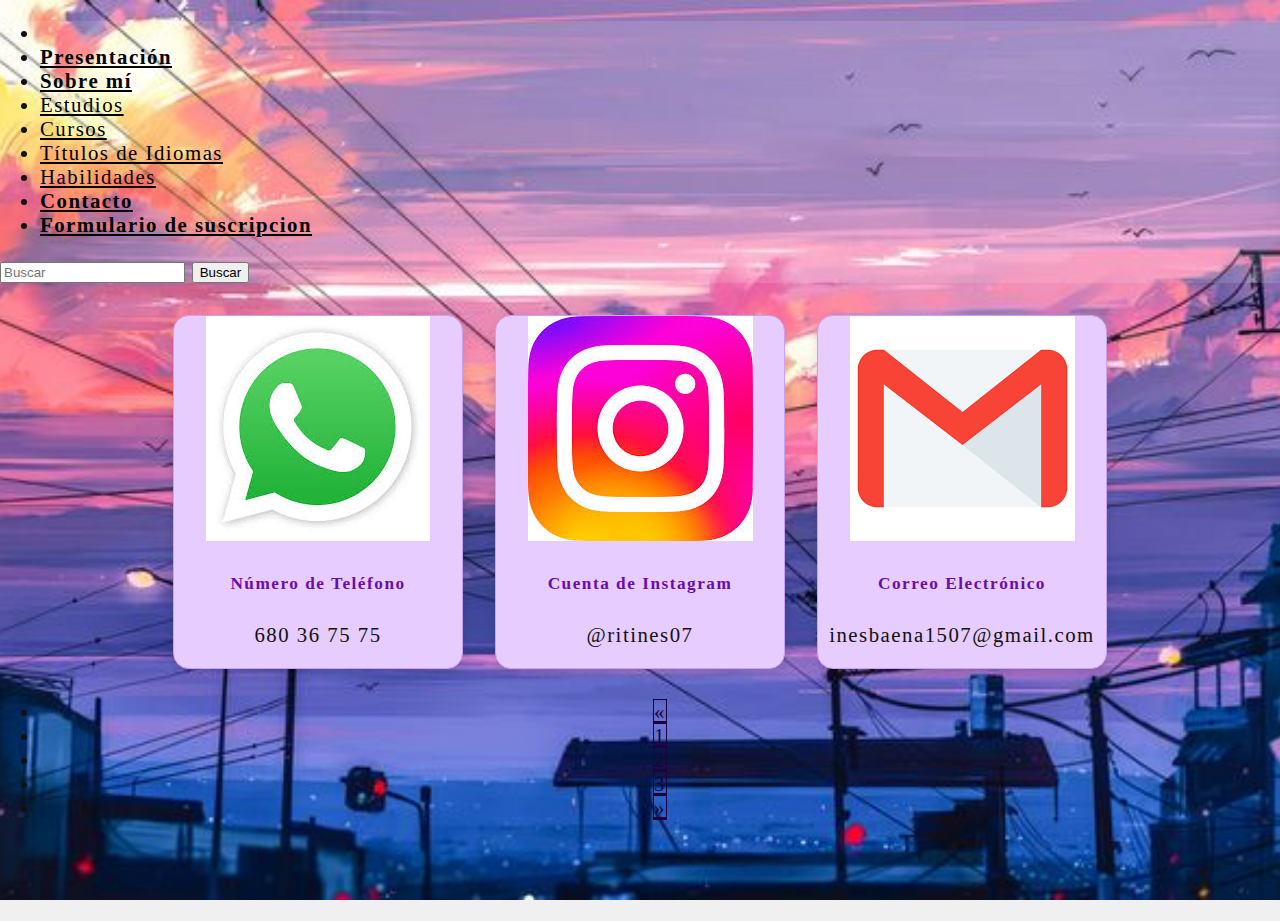
<file: PORFOLIO/pagina3.html>
<!DOCTYPE html>
<html lang="en">
<head>
    <meta charset="UTF-8">
    <meta name="viewport" content="width=device-width, initial-scale=1.0">
    <title>Porfolio Ines Baena Rubio</title>
    <link href="https://cdn.jsdelivr.net/npm/bootstrap@5.3.8/dist/css/bootstrap.min.css" rel="stylesheet" integrity="sha384-sRIl4kxILFvY47J16cr9ZwB07vP4J8+LH7qKQnuqkuIAvNWLzeN8tE5YBujZqJLB" crossorigin="anonymous">
    <link href="https://cdn.jsdelivr.net/npm/bootstrap@5.3.8/dist/css/bootstrap.min.css" rel="stylesheet" integrity="sha384-sRIl4kxILFvY47J16cr9ZwB07vP4J8+LH7qKQnuqkuIAvNWLzeN8tE5YBujZqJLB" crossorigin="anonymous">
    <link rel="stylesheet" href="estilos/style.css">
</head>
<body>
    <script src="https://cdn.jsdelivr.net/npm/bootstrap@5.3.8/dist/js/bootstrap.bundle.min.js" integrity="sha384-FKyoEForCGlyvwx9Hj09JcYn3nv7wiPVlz7YYwJrWVcXK/BmnVDxM+D2scQbITxI" crossorigin="anonymous"></script>
    <nav class="navbar navbar-expand-lg bg-info">
    <div class="container-fluid">
        <div class="collapse navbar-collapse" id="navbarSupportedContent">
        <ul class="navbar-nav me-auto mb-2 mb-lg-0">
            <li class="nav-item">
            <li class="nav-item">
            <a class="nav-link active" aria-current="page" href="index.html" target="_blank" rel="noopener noreferrer" style="color: rgb(0, 0, 0);"><b>Presentación</b></a>
            </li>
            <li class="nav-item">
            <a class="nav-link active" aria-current="page" href="index.html" target="_blank" rel="noopener noreferrer" style="color: rgb(0, 0, 0);"><b>Sobre mí</b></a>
            </li>
            <li class="nav-item">
            <a class="nav-link active" aria-current="page" href="pagina2.html" target="_blank" rel="noopener noreferrer" style="color: rgb(0, 0, 0);">Estudios</a>
            </li>
            <li class="nav-item">
            <a class="nav-link active" aria-current="page" href="pagina2.html" target="_blank" rel="noopener noreferrer" style="color: rgb(0, 0, 0);">Cursos</a>
            </li>
            <li class="nav-item">
            <a class="nav-link active" aria-current="page" href="pagina2.html" target="_blank" rel="noopener noreferrer" style="color: rgb(0, 0, 0);">Títulos de Idiomas</a>
            </li>
            <li class="nav-item">
            <a class="nav-link active" aria-current="page" href="pagina2.html" target="_blank" rel="noopener noreferrer" style="color: rgb(0, 0, 0);">Habilidades</a>
            </li>
            <li class="nav-item">
            <a class="nav-link active" aria-current="page" href="pagina3.html" target="_blank" rel="noopener noreferrer" style="color: rgb(0, 0, 0);"><b>Contacto</b></a>
            </li>
            <li class="nav-item">
            <a class="nav-link active" aria-current="page" href="pagina4.html" target="_blank" rel="noopener noreferrer" style="color: rgb(0, 0, 0);"><b>Formulario de suscripcion</b></a>
            </li>
        </ul>
        <form class="d-flex" role="search">
            <input class="form-control me-2" type="search" placeholder="Buscar" aria-label="Search"/>
            <button class="btn btn-dark" type="submit">Buscar</button>
        </form>
        </div>
    </div>
    </nav>
<section class="cards-container">
    <div class="card custom-card" style="width: 18rem;">
        <img src="./images/f12.jpeg" class="card-img-top">
        <div class="card-body">
            <h5 class="card-title">Número de Teléfono</h5>
            <p class="card-text">680 36 75 75</p>
        </div>
    </div>

    <div class="card custom-card" style="width: 18rem;">
        <img src="./images/f11.jpeg" class="card-img-top">
        <div class="card-body">
            <h5 class="card-title">Cuenta de Instagram</h5>
            <p class="card-text">@ritines07</p>
        </div>
    </div>

    <div class="card custom-card" style="width: 18rem;">
        <img src="./images/13.png" class="card-img-top">
        <div class="card-body">
            <h5 class="card-title">Correo Electrónico</h5>
            <p class="card-text">inesbaena1507@gmail.com</p>
        </div>
    </div>
</section>
<footer>
  <nav aria-label="Page navigation example">
    <ul class="pagination justify-content-center">
      <li class="page-item">
        <a class="page-link" href="pagina2.html" aria-label="Previous">
          <span aria-hidden="true">&laquo;</span>
        </a>
      </li>
      <li class="page-item"><a class="page-link" href="index.html" target="_blank" rel="noopener noreferrer">1</a></li>
      <li class="page-item"><a class="page-link" href="pagina2.html" target="_blank" rel="noopener noreferrer">2</a></li>
      <li class="page-item"><a class="page-link" href="pagina3.html" target="_blank" rel="noopener noreferrer">3</a></li>    
      <li class="page-item">
        <a class="page-link" href="pagina4.html" aria-label="Next">
          <span aria-hidden="true">&raquo;</span>
        </a>
      </li>
    </ul>
  </nav>
</footer>
</body>
</html>
</file>
<file: estilos/style.css>
@import url('https://fonts.cdnfonts.com/css/waltograph');
body {
    min-height: 100vh;
    margin: 0;
    background-color: #f0f0f0;
    background-image: url("../images/f6.jpg");
    background-repeat: no-repeat;
    background-position: center center;
    background-attachment: fixed;
    background-size: cover;
    color: #111;
    letter-spacing: 1.5px;
    font-size: 1.3rem; 
}


.navbar {
    background-color: rgba(255, 255, 255, 0.12) !important;
}

.accordion,
.accordion-item,
.accordion-button {
  background-color: rgb(243, 232, 255) !important;
}
.accordion-button {
  color: blueviolet !important;
}
.accordion-body {
  color: blueviolet;
}

footer {
  background-color: transparent; 
  text-align: center;
  padding: 10px 0;
}

footer .page-link {
  color: rgb(31, 1, 59);
  background-color: transparent;
  border: 1px solid rgb(31, 1, 59);
}

footer .page-link:hover {
  background-color: rgb(243, 232, 255); 
  color: rgb(31, 1, 59);
}

.custom-card {
    background-color: #e6ccff;
    border: 1px solid #c8a2f0;
    border-radius: 12px;
    box-shadow: 0 4px 10px rgba(180, 130, 255, 0.3);
  }

  .custom-card .card-title {
    color: #6a0dad;
  }

  .btn-light-purple {
    background-color: #c8a2f0;
    border: none;
    color: white;
    transition: background-color 0.3s ease;
  }

  .btn-light-purple:hover {
    background-color: #b084f5;
  }

  .cards-container {
  display: flex;
  justify-content: center;
  align-items: center;   
  gap: 2rem;      
  flex-wrap: wrap; 
  margin-top: 2rem;
}

.custom-card {
  text-align: center;
  box-shadow: 0 4px 10px rgba(0, 0, 0, 0.1);
  border-radius: 1rem;
}
</file>
<file: PORFOLIO/estilos/style.css>
@import url('https://fonts.cdnfonts.com/css/waltograph');
body {
    min-height: 100vh;
    margin: 0;
    background-color: #f0f0f0;
    background-image: url("../images/f6.jpg");
    background-repeat: no-repeat;
    background-position: center center;
    background-attachment: fixed;
    background-size: cover;
    color: #111;
    letter-spacing: 1.5px;
    font-size: 1.3rem; 
}


.navbar {
    background-color: rgba(255, 255, 255, 0.12) !important;
}

.accordion,
.accordion-item,
.accordion-button {
  background-color: rgb(243, 232, 255) !important;
}
.accordion-button {
  color: blueviolet !important;
}
.accordion-body {
  color: blueviolet;
}

footer {
  background-color: transparent; /* Fondo transparente */
  text-align: center;
  padding: 10px 0;
}

footer .page-link {
  color: rgb(31, 1, 59); /* Color morado oscuro para los números */
  background-color: transparent; /* Fondo de los botones transparente */
  border: 1px solid rgb(31, 1, 59); /* Opcional: borde del mismo color */
}

footer .page-link:hover {
  background-color: rgb(243, 232, 255); /* Fondo al pasar el mouse, opcional */
  color: rgb(31, 1, 59);
}

.custom-card {
    background-color: #e6ccff; /* Morado clarito */
    border: 1px solid #c8a2f0;
    border-radius: 12px;
    box-shadow: 0 4px 10px rgba(180, 130, 255, 0.3);
  }

  .custom-card .card-title {
    color: #6a0dad;
  }

  .btn-light-purple {
    background-color: #c8a2f0;
    border: none;
    color: white;
    transition: background-color 0.3s ease;
  }

  .btn-light-purple:hover {
    background-color: #b084f5;
  }

  .cards-container {
  display: flex;
  justify-content: center;
  align-items: center;   
  gap: 2rem;      
  flex-wrap: wrap; 
  margin-top: 2rem;
}

.custom-card {
  text-align: center;
  box-shadow: 0 4px 10px rgba(0, 0, 0, 0.1);
  border-radius: 1rem;
}
</file>
